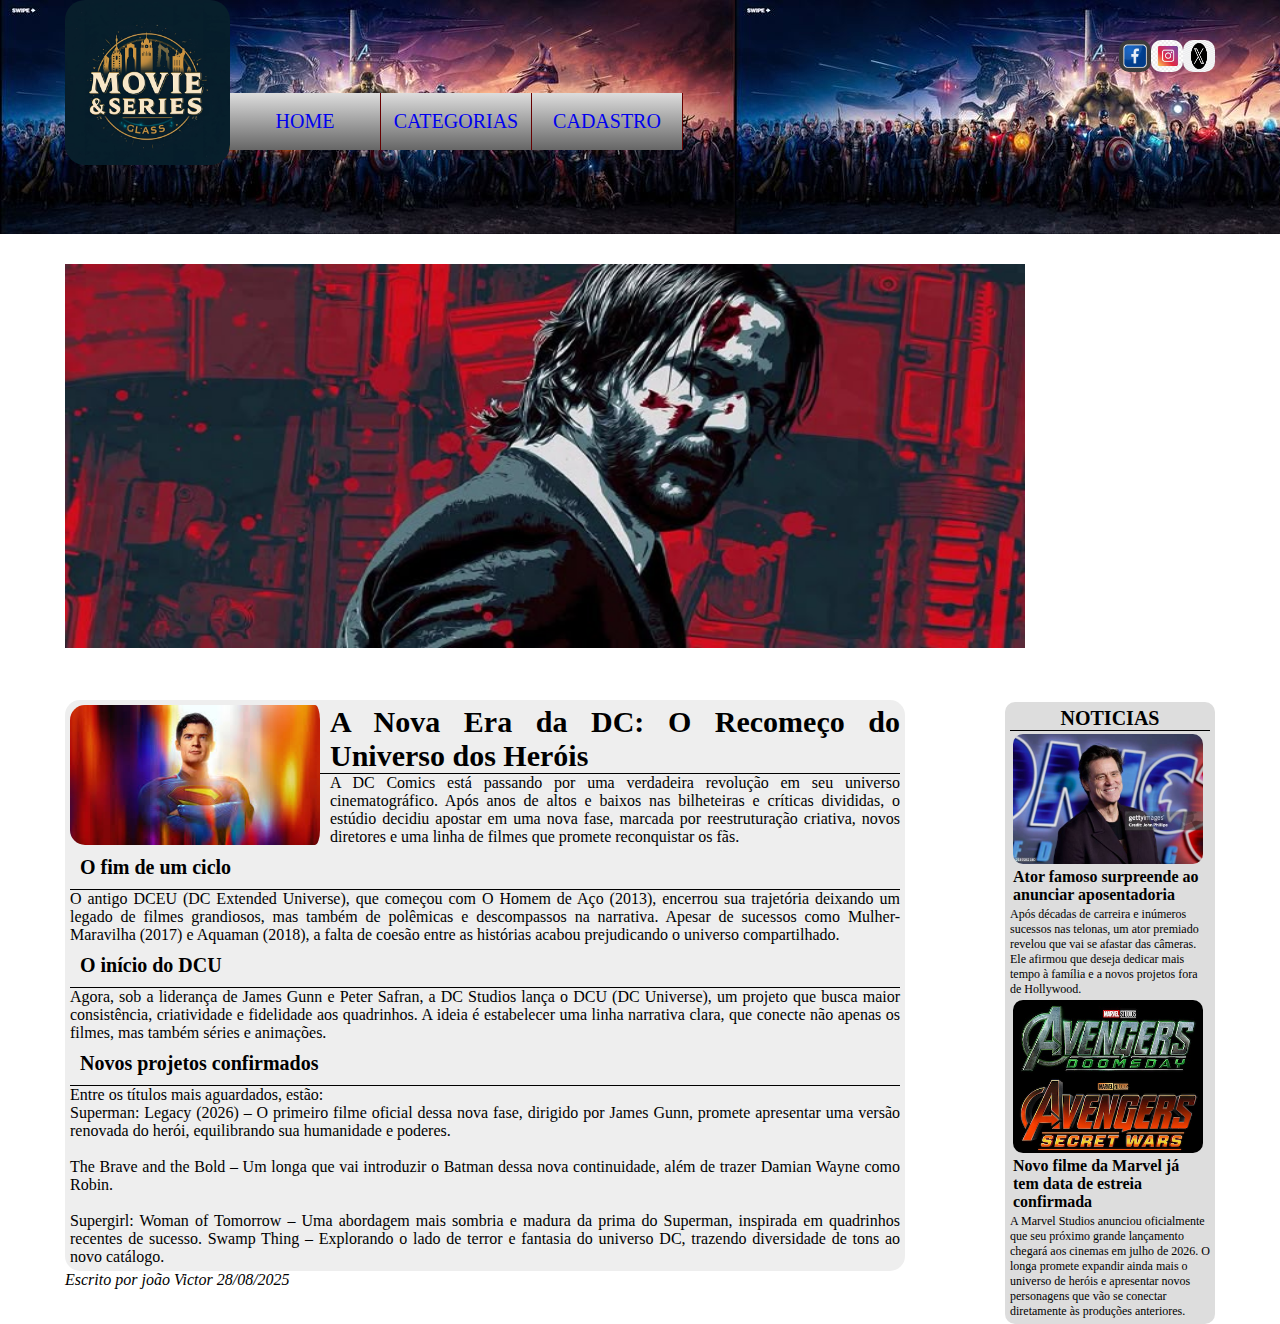
<file: index.html>
<!DOCTYPE html>
<html lang="PT-BR">

<head>
    <meta charset="UTF-8">
    <meta name="viewport" content="width=device-width, initial-scale=1.0">
    <title>CINE NEWS</title>
    <link rel="stylesheet" href="style.css">
    <link rel="shortcut icon" href="imagens/icons8-piscina-morta-24.png" type="image/x-icon">
</head>

<body onload="slider()">
    <header id="cab">
        <img src="imagens/crie uma logo para um blog de opinião de filmes e series - Editado.jpg" alt="logo filmes"
            id="logo">
        <div id="social">
            <img src="imagens/face.jpg" alt="">
            <img src="imagens/insta.jpg" alt="">
            <img src="imagens/x.jpg" alt="">
        </div>
    </header>
    <nav id="menu">
        <ul>
            <li><a href="index.html">HOME</a></li>
            <li><a href="#">CATEGORIAS</a></li>
            <li><a href="cadastro.html">CADASTRO</a></li>
        </ul>
    </nav>
    <br id="fix">
    <section id="banner">
        <div id="slider">
            <div id="b1"><img src="imagens/banner 01.jpg" alt=""></div>
            <div id="b2"><img src="imagens/banner 02.jpg" alt=""></div>
            <div id="b3"><img src="imagens/banner 03.jpg" alt=""></div>
        </div>
    </section>
    <section id="cxlateral">
        <aside>
            <h1>NOTICIAS</h1>
            <h2>
                <img src="imagens/gettyimages-2189282180-612x612.jpg" alt="">
                Ator famoso surpreende ao anunciar aposentadoria
            </h2>
            <p>
                Após décadas de carreira e inúmeros sucessos nas telonas, um ator premiado revelou que vai se afastar
                das câmeras. Ele afirmou que deseja dedicar mais tempo à família e a novos projetos fora de Hollywood.
            </p>
            <h2>
                <img src="imagens/Logomarcas_de_Avengers_Doomsday_e_Secret_Wars.png" alt="">
                Novo filme da Marvel já tem data de estreia confirmada
            </h2>
            <p>
                A Marvel Studios anunciou oficialmente que seu próximo grande lançamento chegará aos cinemas em julho de
                2026. O longa promete expandir ainda mais o universo de heróis e apresentar novos personagens que vão se
                conectar diretamente às produções anteriores.
            </p>
        </aside>
    </section>
    <br id="fix">
    <section id="main">
        <article>
            <img src="imagens/download.jpg" alt="">
            <h1>A Nova Era da DC: O Recomeço do Universo dos Heróis</h1>
            <p>A DC Comics está passando por uma verdadeira revolução em seu universo cinematográfico. Após anos de
                altos e baixos nas bilheteiras e críticas divididas, o estúdio decidiu apostar em uma nova fase, marcada
                por reestruturação criativa, novos diretores e uma linha de filmes que promete reconquistar os fãs.</p>
            <h2>O fim de um ciclo</h2>
            <p>
                O antigo DCEU (DC Extended Universe), que começou com O Homem de Aço (2013), encerrou sua trajetória
                deixando um legado de filmes grandiosos, mas também de polêmicas e descompassos na narrativa. Apesar de
                sucessos como Mulher-Maravilha (2017) e Aquaman (2018), a falta de coesão entre as histórias acabou
                prejudicando o universo compartilhado.
            </p>
            <h2>
                O início do DCU
            </h2>
            <p>
                Agora, sob a liderança de James Gunn e Peter Safran, a DC Studios lança o DCU (DC Universe), um projeto
                que busca maior consistência, criatividade e fidelidade aos quadrinhos. A ideia é estabelecer uma linha
                narrativa clara, que conecte não apenas os filmes, mas também séries e animações.
            </p>
            <h2>
                Novos projetos confirmados
            </h2>
            <p>
                Entre os títulos mais aguardados, estão:

            <ul>
                <li>
                    Superman: Legacy (2026) – O primeiro filme oficial dessa nova fase, dirigido por James Gunn, promete
                    apresentar uma versão renovada do herói, equilibrando sua humanidade e poderes.
                </li>
                <br>
                <li>
                    The Brave and the Bold – Um longa que vai introduzir o Batman dessa nova continuidade, além de
                    trazer
                    Damian Wayne como Robin.
                </li>
                <br>
                <li>
                    Supergirl: Woman of Tomorrow – Uma abordagem mais sombria e madura da prima do Superman, inspirada
                    em
                    quadrinhos recentes de sucesso.
                    Swamp Thing – Explorando o lado de terror e fantasia do universo DC, trazendo diversidade de tons ao
                    novo catálogo.
                </li>
            </ul>
            </p>
        </article>
    </section>
    <footer>
        <p>Escrito por joão Victor 28/08/2025</p>
    </footer>
    <script src="script.js"></script>
</body>

</html>
</file>
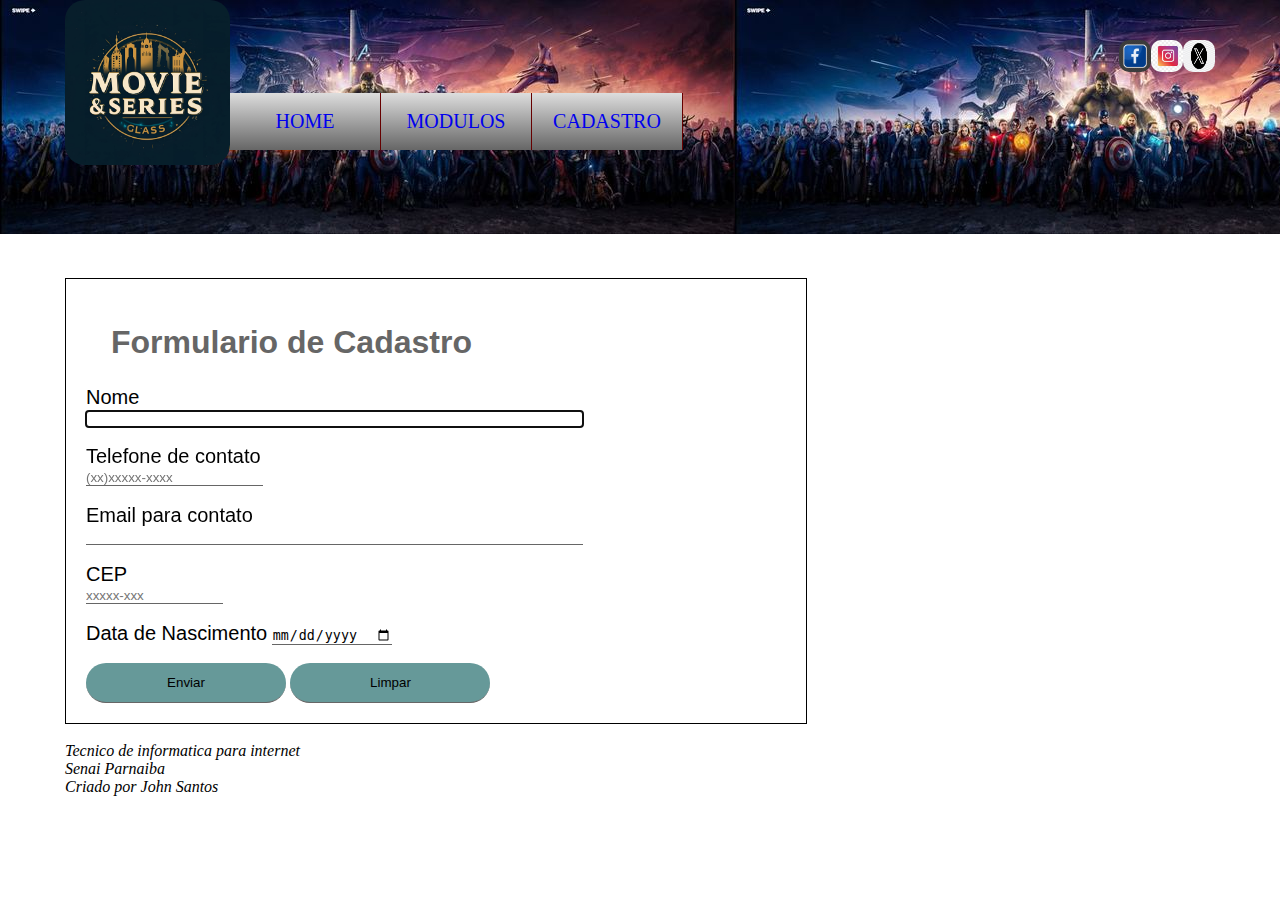
<file: cadastro.html>
<!DOCTYPE html>
<html lang="pt-br">

<head>
    <meta charset="UTF-8">
    <meta name="viewport" content="width=device-width, initial-scale=1.0">
    <script src="script.js"></script>
    <title>ESCOLA DE INGLÊS</title>
    <link rel="stylesheet" href="style.css">
</head>

<body>
    <header id="cab">
        <img src="imagens/crie uma logo para um blog de opinião de filmes e series - Editado.jpg" alt="logo" id="logo">
        <div id="social">
            <img src="imagens/face.jpg" alt="logo do facebook">
            <img src="imagens/insta.jpg" alt="logo do instagram">
            <img src="imagens/x.jpg" alt="logo do x(twitter)">
        </div>
        <nav id="menu">
            <ul>
                <li>
                    <a href="index.html" target="_self">HOME</a>
                </li>
                <li>
                    <a href="modulos.html" target="_self">MODULOS</a>
                </li>
                <li>
                    <a href="cadastro.html" target="_self">CADASTRO</a>
                </li>
            </ul>
        </nav>

    </header>
    <br id="fix">
    <section id="contato">
        <h1>Formulario de Cadastro</h1>
        <form action="#" method="post">

            <label>Nome</label><br>
            <input type="text" name="fnome" id="Nome" maxlength="15" size="60" autofocus required>
            <br>
            <br>
            <label>Telefone de contato</label>
            <br>
            <input type="tel" name="ftel" id="ftel" maxlength="15" size="20" placeholder="(xx)xxxxx-xxxx" required>
            <br><br>

            <label>Email para contato</label><br>
            <input type="email" name="femail" id="femail" maxlength="50" size="60" required>
            <br><br>

            <label>CEP</label><br>
            <input type="text" name="ftext" id="ftext" maxlength="15" size="15" required placeholder="xxxxx-xxx">
            <br><br>

            <label>Data de Nascimento</label>
            <input type="date" name="fnascimento" id="fnascimento" required>
            <br><br>


            <input type="submit" value="Enviar" class="botao">
            <input type="reset" value="Limpar" class="botao">

        </form>
    </section>
    <br id="fix">

    <footer id="rodape">
        <p>Tecnico de informatica para internet</p>
        <p>Senai Parnaiba</p>
        <p>Criado por John Santos</p>
    </footer>
</body>

</html>
</file>
<file: style.css>
* {
    padding: 0px;
    margin: 0px;
}

#logo {
    width: 165px;
    height: auto;
    border-radius: 20px;
}

#social {
    float: right;
    margin-top: 40px;
}

#social img {
    width: 32px;
    height: 32px;
    border-radius: 10px;
}

#menu {
    float: left;
    margin-top: 93px;
    width: 453px;

}

#menu a:hover {
    color: darkgreen;
}

#menu ul {
    list-style: none;
    background: linear-gradient(to bottom, #ddd, #666);
}

#menu li {
    height: 57px;
    display: table-cell;
    text-align: center;
    vertical-align: middle;
    width: 150px;
    border-right: solid 1px rgb(102, 0, 0);
}

a {
    text-decoration: none;
    font-size: 20px;
}

body {
    margin: auto;
    background: url(imagens/Marvel\ 10\ anos.jpg)repeat-x;
    width: 1150px;
}

#cab img {
    float: left;
}

.fix {
    clear: both;
}

#cxlateral img {
    width: 190px;
    border-radius: 10px;
}

#cxlateral {
    float: right;
    background: #ddd;
    width: 200px;
    border-radius: 10px;
    padding: 5px;
    margin-top: 50px;
}

#cxlateral h1 {
    border-bottom: solid 1px #000;
    font-size: 15pt;
    text-align: center;
}

#cxlateral h2 {
    font-size: 12pt;
    padding: 3px;
}

#cxlateral p {
    font-size: 9pt;
}

#main {
    background: #eee;
    width: 830px;
    margin-top: 30px;
    padding: 5px;
    border-radius: 15px;
    text-align: justify;
}

#main h1 {
    font-size: 30px;
    border-bottom: solid 1px #000;
}

#main h2 {
    font-size: 15pt;
    border-bottom: solid 1px #000;
    padding: 10px;
}

#main img {
    float: left;
    width: 250px;
    border-radius: 15px;
    padding-right: 10px;
}

ul {
    list-style: none;

}

footer {
    font-style: italic;
}

#slider {
    width: 960px;
    height: 384px;
    margin-top: 250px;
}

#slider img {
    width: 960px;
    height: 384px;
}

#b1 {
    position: relative;
    left: 0px;
    top: 0px;
}

#b2 {
    position: relative;
    left: 0px;
    top: -390px;
}

#b3 {
    position: relative;
    left: 0px;
    top: -780px;
}

#contato {
    margin-top: 260px;
    text-align: justify;
    font-family: 'Franklin Gothic Medium', 'Arial Narrow', Arial, sans-serif;
    border: 1px solid #000;
    width: 700px;
    padding: 20px;
}

#contato h1 {
    padding: 25px;
    color: #666;
}

#contato input {
    border: none;
    border-bottom: 1px solid #666;
}

#contato label {
    font-size: 15pt;
}

.botao {
    width: 200px;
    height: 40px;
    border-radius: 20px;
    background-color: #669999;
    border: 0px;
    cursor: pointer;
}
</file>
